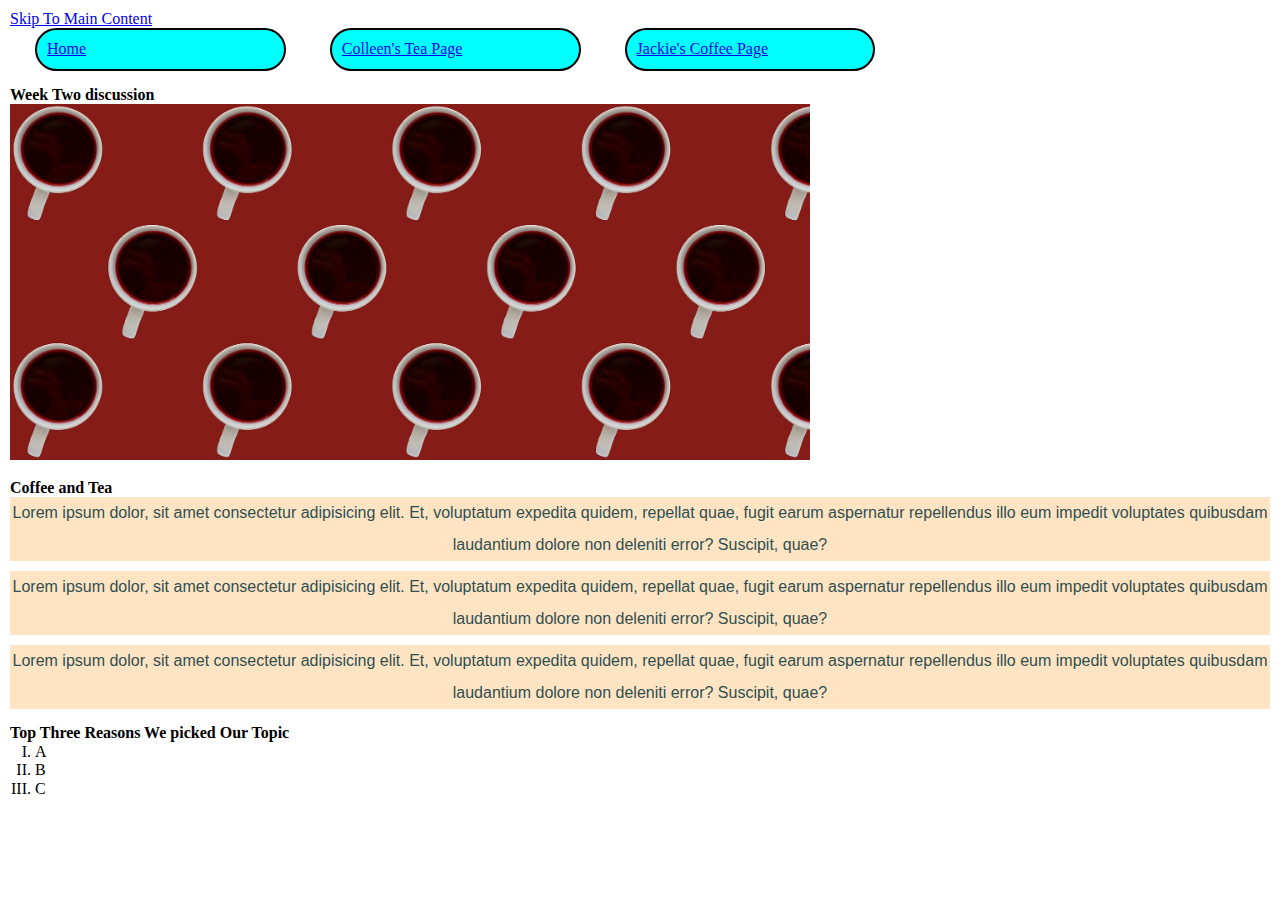
<file: index.html>
<!DOCTYPE html>
<html lang="en">
<head>
    <meta charset="UTF-8">
    <meta http-equiv="X-UA-Compatible" content="IE=edge">
    <meta name="viewport" content="width=device-width, initial-scale=1.0">
    <link rel="stylesheet" href="css/html5reset.css">
    <link rel="stylesheet" href="css/student1.css">
    <link rel="stylesheet" href="css/student2.css">
    <!-- <link rel="stylesheet" href="css/student3.css"> -->
    <title>Week 2 Discussion</title>
</head>
<body>
    <a href="#main">Skip To Main Content</a>

    <header>
        <nav>
            <ul>
                <li><a href = "index.html">Home</a></li>
                <li><a href="colleen.html">Colleen's Tea Page</a></li>
                <li><a href="jackie.html">Jackie's Coffee Page</a></li>
            </ul>
        </nav>
        <h1>Week Two discussion</h1>
        <img src = "images/cover_image.jpg" width="800" alt = "">
    </header>

    <main>
        <h2>Coffee and Tea</h2>
        <p> Lorem ipsum dolor, sit amet consectetur adipisicing elit. Et, voluptatum expedita quidem, repellat quae, fugit earum aspernatur repellendus illo eum impedit voluptates quibusdam laudantium dolore non deleniti error? Suscipit, quae?
        </p>
        <p> Lorem ipsum dolor, sit amet consectetur adipisicing elit. Et, voluptatum expedita quidem, repellat quae, fugit earum aspernatur repellendus illo eum impedit voluptates quibusdam laudantium dolore non deleniti error? Suscipit, quae?
        </p>
        <p> Lorem ipsum dolor, sit amet consectetur adipisicing elit. Et, voluptatum expedita quidem, repellat quae, fugit earum aspernatur repellendus illo eum impedit voluptates quibusdam laudantium dolore non deleniti error? Suscipit, quae?
        </p>
        <h3>Top Three Reasons We picked Our Topic</h3>
        <ul>
            <li>A</li>
            <li>B</li>
            <li>C</li>
        </ul>
    </main>

</body>
</html>
</file>
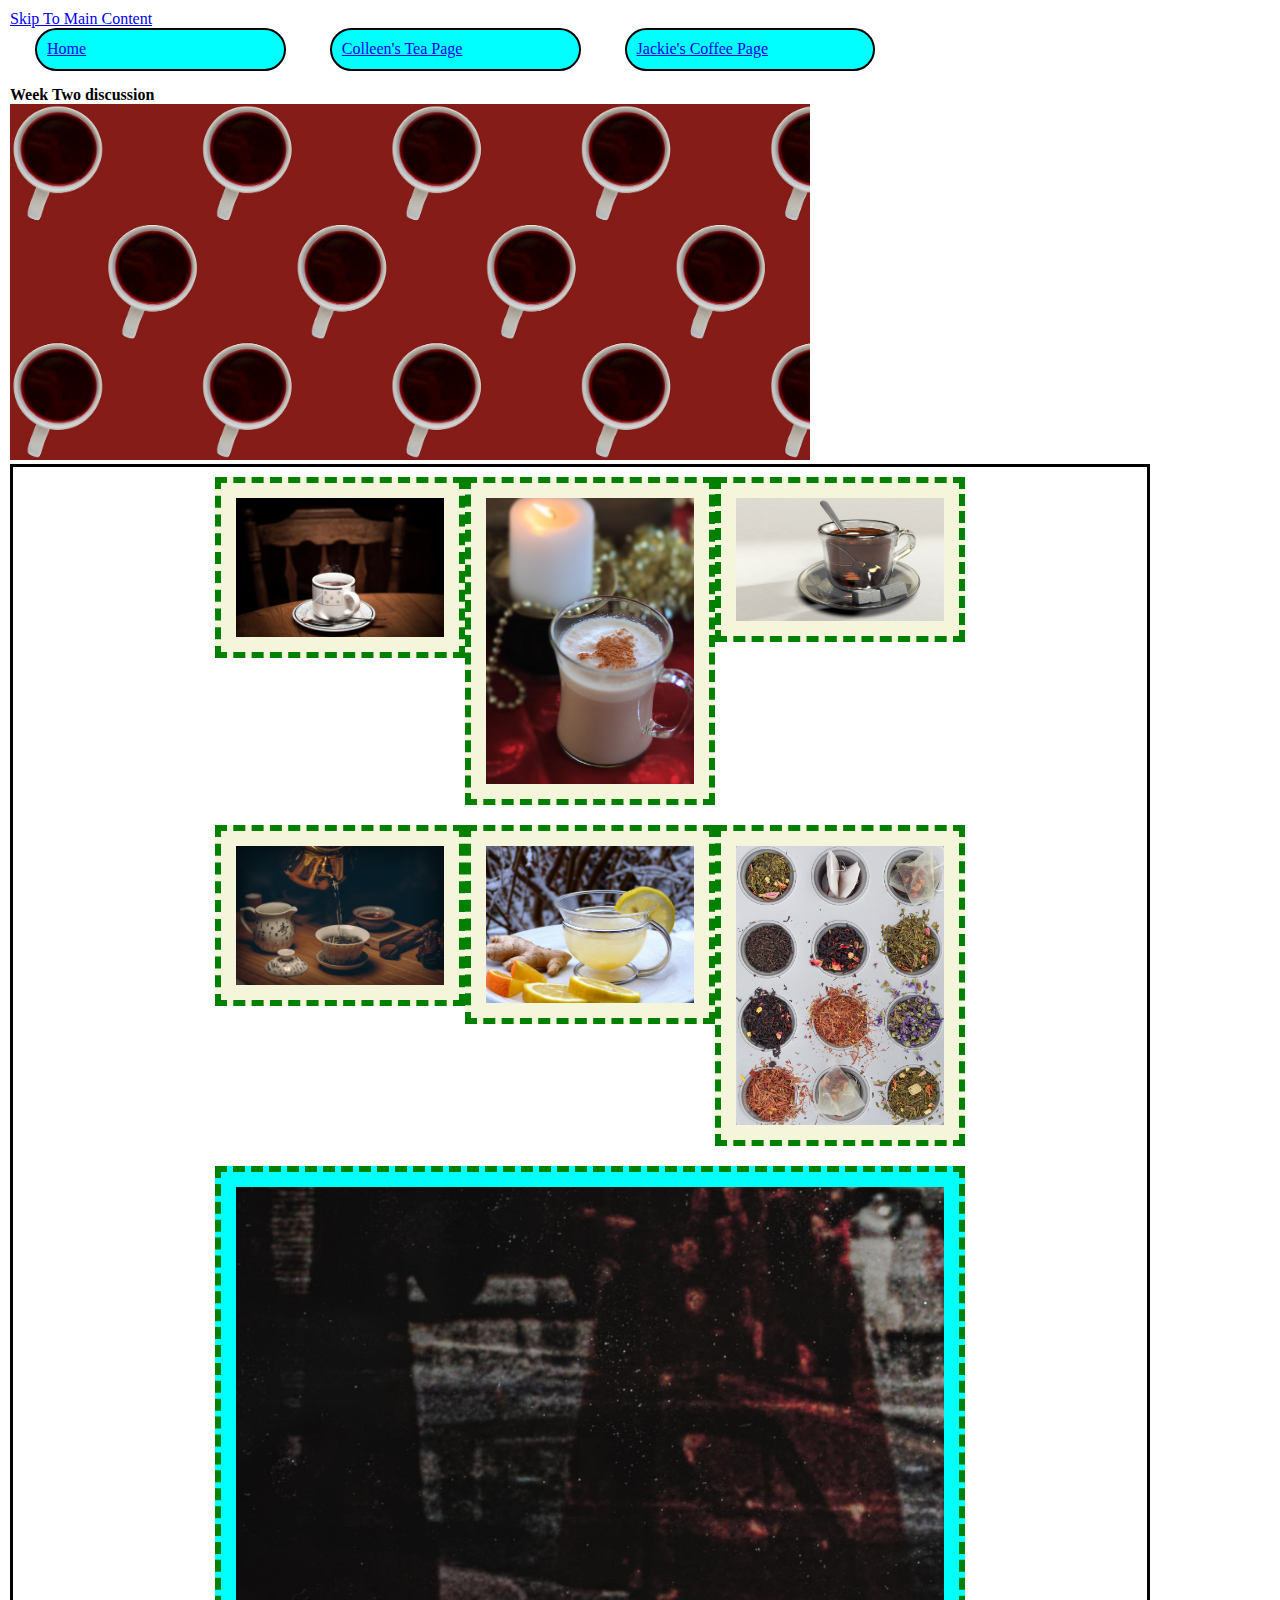
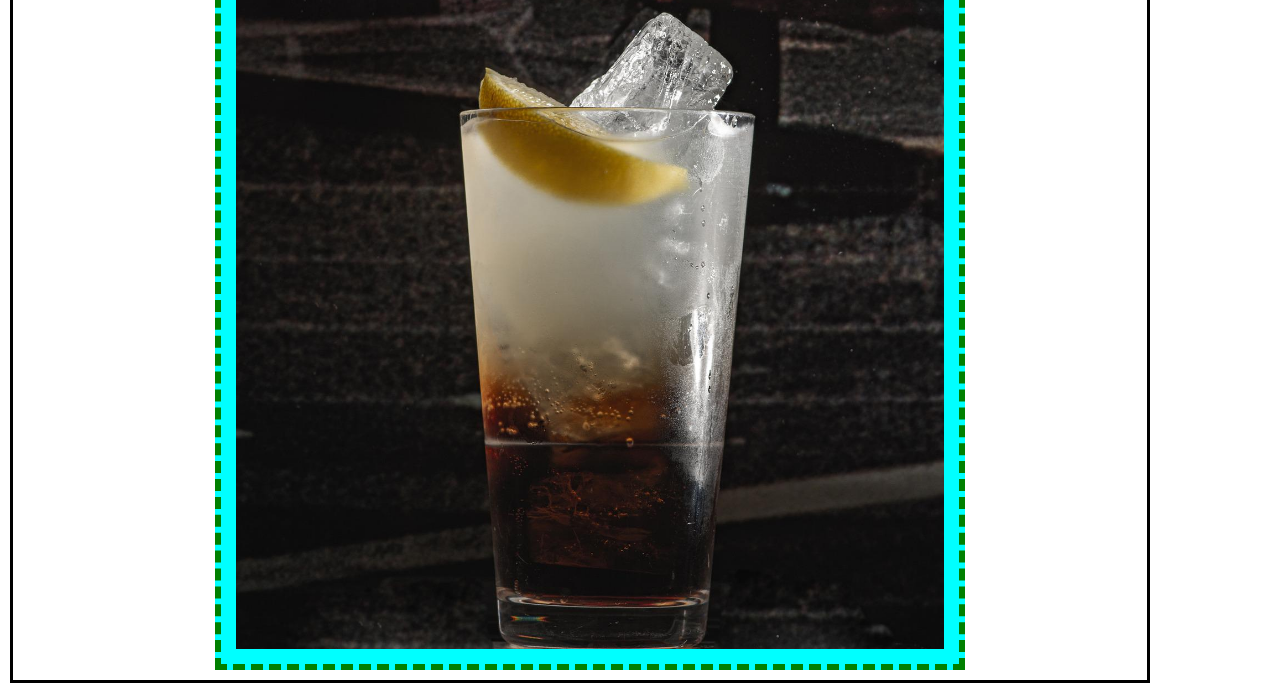
<file: colleen.html>
<!DOCTYPE html>
<html lang="en">
<head>
    <meta charset="UTF-8">
    <meta http-equiv="X-UA-Compatible" content="IE=edge">
    <meta name="viewport" content="width=device-width, initial-scale=1.0">
    <link rel="stylesheet" href="css/html5reset.css">
    <link rel="stylesheet" href="css/student1.css">
    <link rel="stylesheet" href="css/student2.css">
    <!-- <link rel="stylesheet" href="css/student3.css"> -->
      <title>Teas</title>
</head>
<body>
    <a href="#main">Skip To Main Content</a>
    <header>
        <nav>
            <ul>
                <li><a href = "index.html">Home</a></li>
                <li><a href="colleen.html">Colleen's Tea Page</a></li>
                <li><a href="jackie.html">Jackie's Coffee Page</a></li>
            </ul>
        </nav>
        <h1>Week Two discussion</h1>
        <img src = "images/cover_image.jpg" width="800" alt = "">
    </header>

    <main>
        <div class = "gallery">
            <img src="images/black_tea.jpg" width = "200" alt="fancy tea mug with black_tea">
            <img src="images/chai_tea.jpg"  width = "200" alt="an indian chai">
            <img src="images/english_breakfast.jpg" width = "200" alt="a dark tea option">
            <img src="images/green_tea.jpg" width = "200" alt="a loose leaf green tea">
            <img src="images/lemon_ginger_tea.jpg" width = "200" alt="light tea with lemon and ginger">
            <img src="images/tea_collection.jpg" alt="collection of loose leaf tea">
            <img src="images/long_island_ice_tea.jpg" alt="a icy Long Island tea (alcoholic)">
            </div>  
    </main>
</body>
</html>
</file>
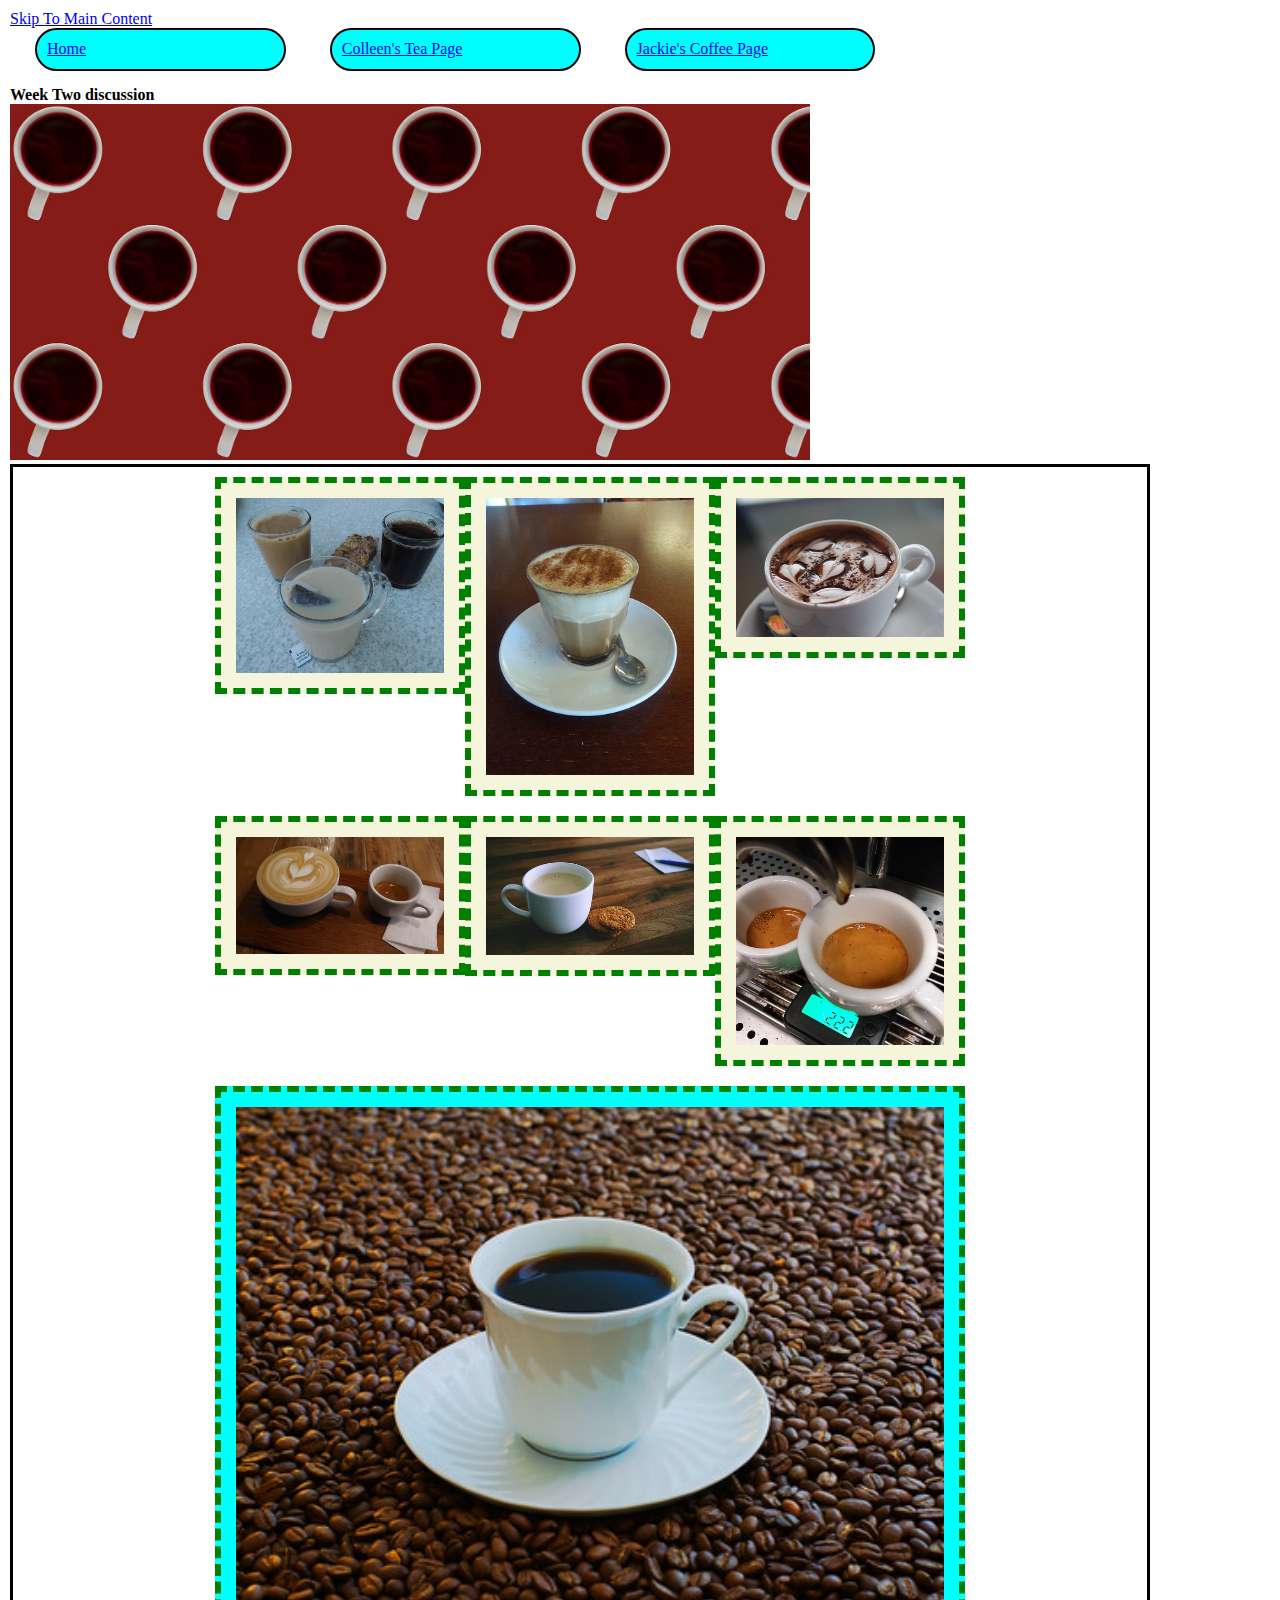
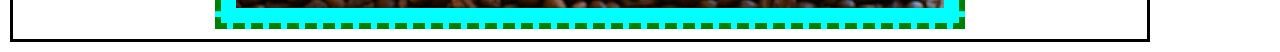
<file: jackie.html>
<!DOCTYPE html>
<html lang="en">
<head>
    <meta charset="UTF-8">
    <meta http-equiv="X-UA-Compatible" content="IE=edge">
    <meta name="viewport" content="width=device-width, initial-scale=1.0">
    <link rel="stylesheet" href="css/html5reset.css">
    <link rel="stylesheet" href="css/student1.css">
    <link rel="stylesheet" href="css/student2.css">
    <!-- <link rel="stylesheet" href="css/student3.css"> -->
    <title>Coffee</title>
</head>
<body>
    <a href="#main">Skip To Main Content</a>
    <header>
        <nav>
            <ul>
                <li><a href = "index.html">Home</a></li>
                <li><a href="colleen.html">Colleen's Tea Page</a></li>
                <li><a href="jackie.html">Jackie's Coffee Page</a></li>
            </ul>
        </nav>
        <h1>Week Two discussion</h1>
        <img src = "images/cover_image.jpg" width="800" alt = "">
    </header>
    <main>
        <div class = "gallery">
            <img src="images/coffee1.jpg" alt="3 cups of coffee one with cream, one without, and a cookie">
            <img src="images/coffee2.jpg" alt="flat white coffee with a small spoon on a saucer">
            <img src="images/coffee3.jpg" alt="cappuccino with small hearts drawn on the top in milk foam">
            <img src="images/coffee4.jpg" alt="two cups of coffee one is a large latte with a heart in the milk foam the other is a small shot of espresso">
            <img src="images/coffee5.jpg" alt="cup of hot coffee with lots of milk and three oatmeal cookies">
            <img src="images/coffee8.jpg" alt="two shots of espresso being extracted into small cups">
            <img src="images/coffee9.jpg" alt="cup of black coffee sitting on a bed of coffee beans">   
    </div>
    </main>
    
</body>
</html>
</file>
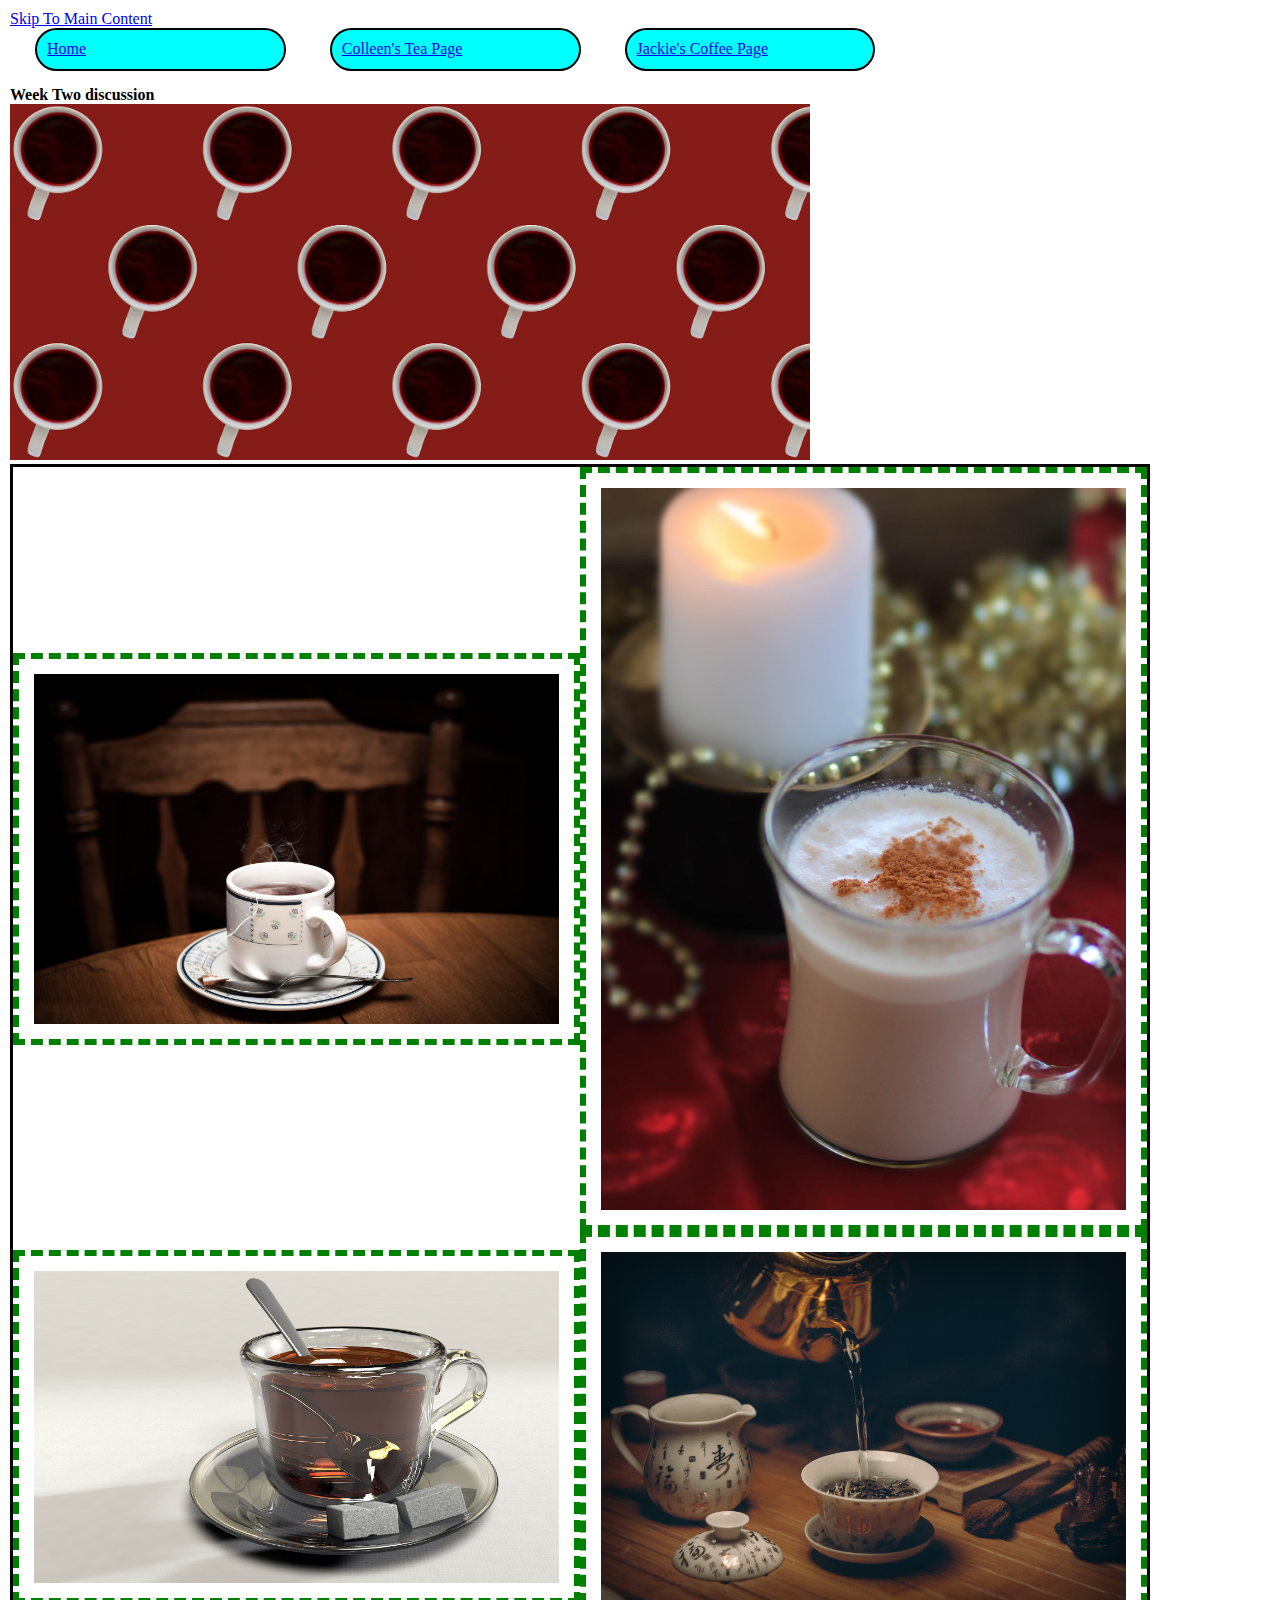
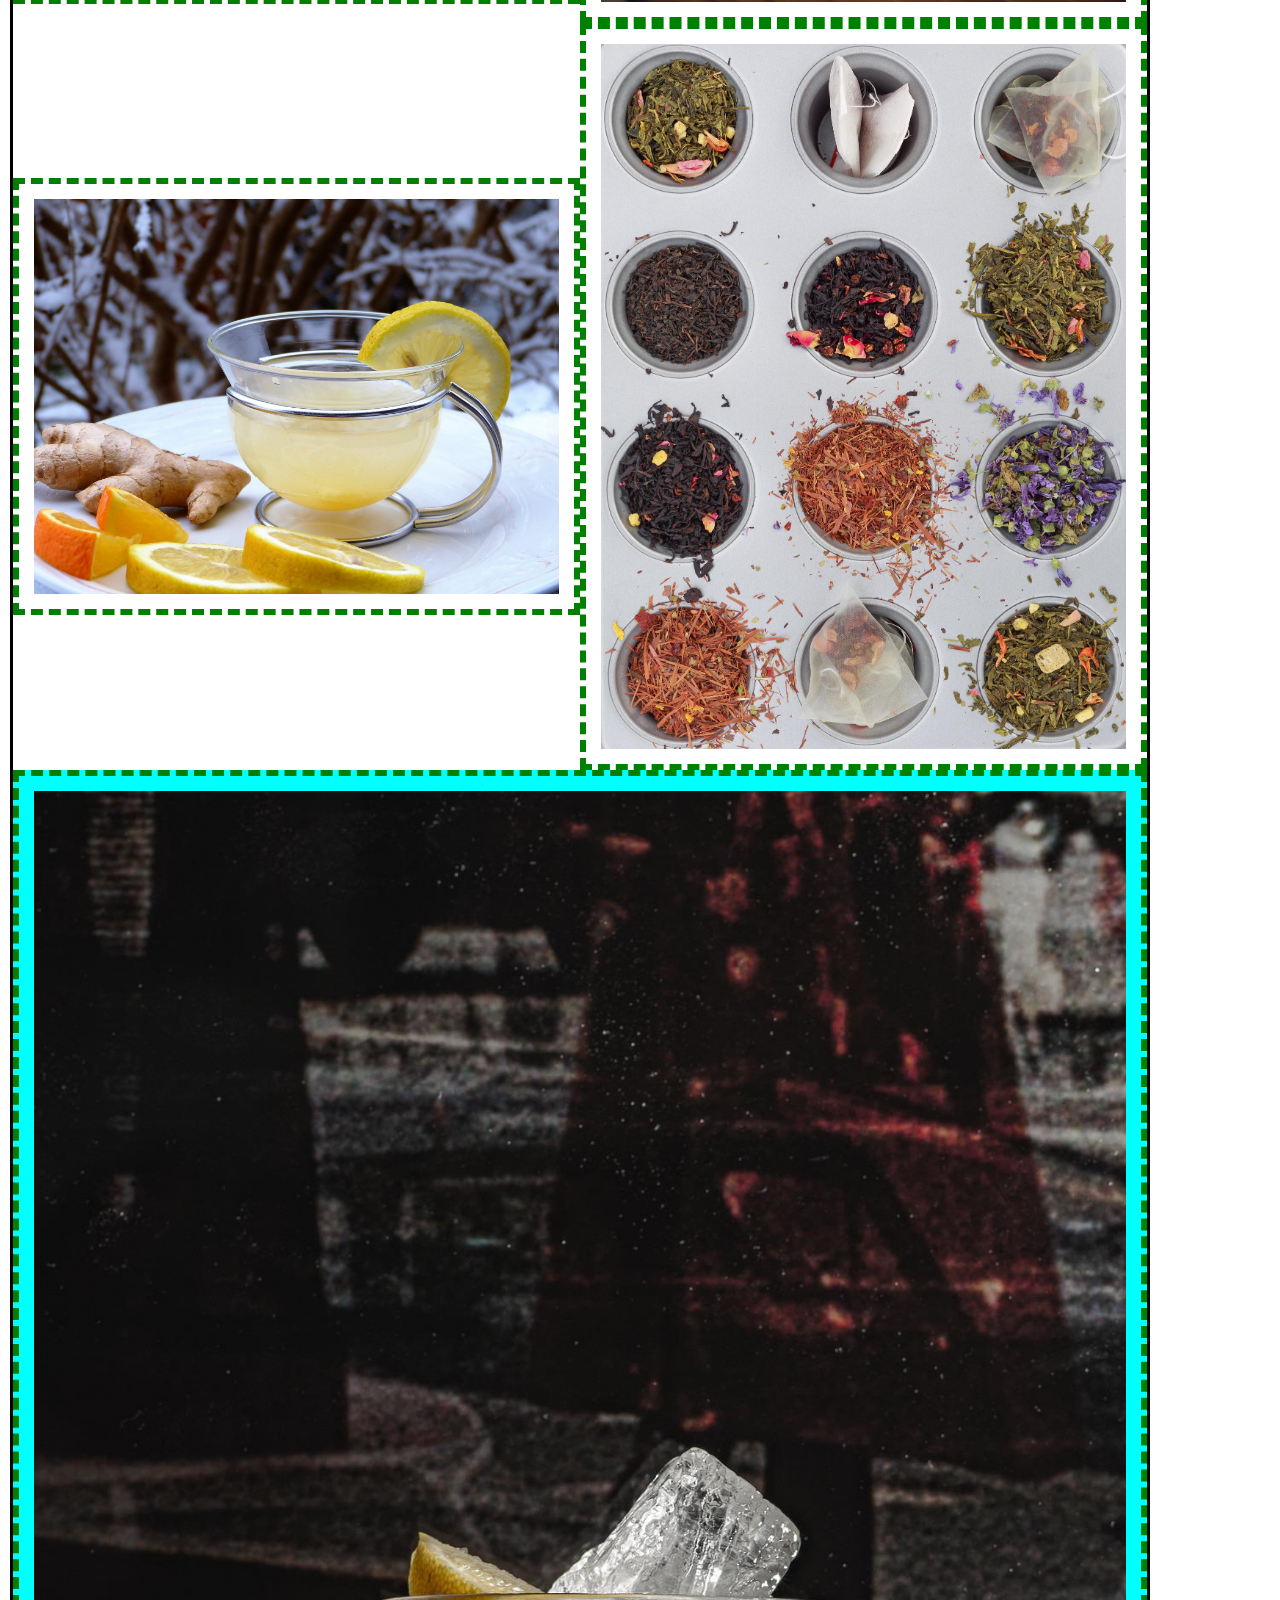
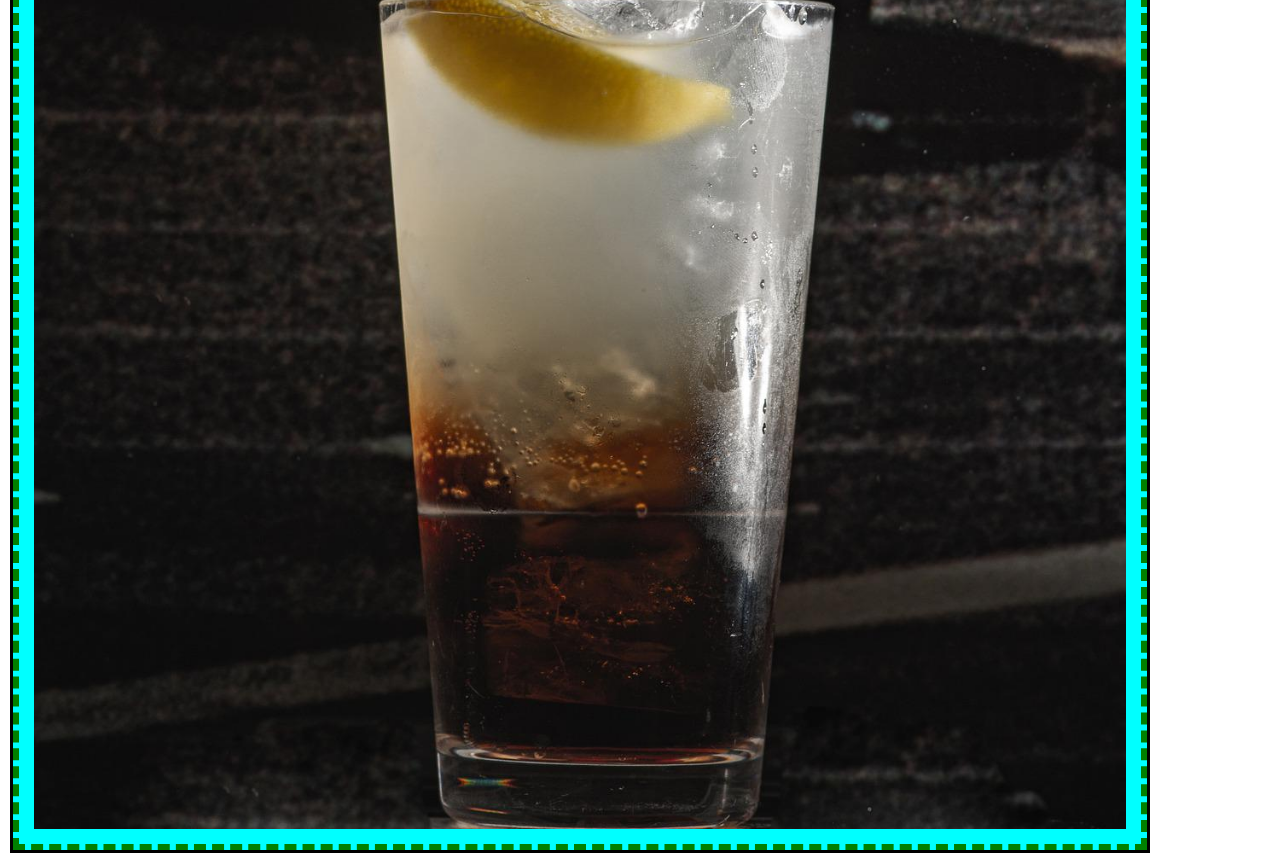
<file: student3.html>
<!DOCTYPE html>
<html lang="en">
<head>
    <meta charset="UTF-8">
    <meta http-equiv="X-UA-Compatible" content="IE=edge">
    <meta name="viewport" content="width=device-width, initial-scale=1.0">
    <link rel="stylesheet" href="css/html5reset.css">
    <!-- <link rel="stylesheet" href="css/student1.css"> -->
    <!-- <link rel="stylesheet" href="css/student2.css"> -->
    <link rel="stylesheet" href="css/student3.css">
      <title>Teas</title>
</head>
<body>
    <a href="#main">Skip To Main Content</a>
    <header>
        <nav>
            <ul>
                <li><a href = "index.html">Home</a></li>
                <li><a href="colleen.html">Colleen's Tea Page</a></li>
                <li><a href="jackie.html">Jackie's Coffee Page</a></li>
            </ul>
        </nav>
        <h1>Week Two discussion</h1>
        <img src = "images/cover_image.jpg" width="800" alt = "">
    </header>

    <main>
        <div class = "gallery">
            <img src="images/black_tea.jpg" width = "200" alt="fancy tea mug with black_tea">
            <img src="images/chai_tea.jpg"  width = "200" alt="an indian chai">
            <img src="images/english_breakfast.jpg" width = "200" alt="a dark tea option">
            <img src="images/green_tea.jpg" width = "200" alt="a loose leaf green tea">
            <img src="images/lemon_ginger_tea.jpg" width = "200" alt="light tea with lemon and ginger">
            <img src="images/tea_collection.jpg" alt="collection of loose leaf tea">
            <img src="images/long_island_ice_tea.jpg" alt="a icy Long Island tea (alcoholic)">
            </div>  
    </main>
</body>
</html>
</file>
<file: css/student1.css>
body{
    margin:5px;
    padding:5px;
    line-height:1.15;
 }
  
 h1,h2, h3{
    font-weight: bold;
    margin-top:15px;
  
 }
 ul li{
    margin-left: 25px;
    list-style-type: upper-roman;
 }

 nav li{
    background-color: aqua;
    border: 2px solid black;
    border-radius: 25px;
    display: inline-block;
    padding: 10px;
    width:18%;
    margin-right: 15px;
    text-align: justify;
 }

 main img{
    width:24%;
    box-sizing: border-box;
    padding:15px;
    border:6px dashed green;
    margin:0;
 }

 p{
    line-height:2;
    font-family: 'Lucida Sans', 'Lucida Sans Regular', 'Lucida Grande', 'Lucida Sans Unicode', Geneva, Verdana, sans-serif;
    color:darkslategray;
    background-color: bisque;
    margin-bottom: 10px;
    text-align: center;
 }

 div.gallery{
    display: grid;
    grid-template-columns: 400px 400px;
    border: 5px dotted gray;
    width: 60%;
    justify-content: center;
 }

 .gallery img{
    width: 95%;
    margin: 10px;
    background-color: beige;
 }
</file>
<file: css/student2.css>
body{
    margin:5px;
    padding:5px;
    line-height:1.15;
 }
  
 h1,h2, h3{
    font-weight: bold;
    margin-top:15px;
  
 }
 ul li{
    margin-left: 25px;
    list-style-type: upper-roman;
 }

 nav li{
    background-color: aqua;
    border: 2px solid black;
    border-radius: 25px;
    display: inline-block;
    padding: 10px;
    width:18%;
    margin-right: 15px;
 }

 main img{
    width:24%;
    box-sizing: border-box;
    padding:15px;
    border:6px dashed green;
    margin:0;
 }

 p{
    line-height:2;
    font-family: 'Lucida Sans', 'Lucida Sans Regular', 'Lucida Grande', 'Lucida Sans Unicode', Geneva, Verdana, sans-serif;
    color:darkslategray;
    background-color: bisque;
    margin-bottom: 10px;
    text-align: center;
 }

 div.gallery {
   display: grid;
   grid-template-columns: 250px 250px 250px; /* 1fr 1fr OR 1fr 2fr */
   border: 3px solid black;
   width: 90%;
   justify-content: center;
 }

 .gallery img {
   width: 100%;
 }

 .gallery img:last-child {
   background-color: aqua;
   /*grid-column-start: 1;
   grid-column-end: 3; */
   grid-column: 1 / span 3; /* or grid-column: 1/-1 */
}
</file>
<file: css/student3.css>
body{
    margin:5px;
    padding:5px;
    line-height:1.15;
 }
  
 h1,h2, h3{
    font-weight: bold;
    margin-top:15px;
  
 }
 ul li{
    margin-left: 25px;
    list-style-type: upper-roman;
 }

 nav li{
    background-color: aqua;
    border: 2px solid black;
    border-radius: 25px;
    display: inline-block;
    padding: 10px;
    width:18%;
    margin-right: 15px;
 }

 main img{
    width:24%;
    box-sizing: border-box;
    padding:15px;
    border:6px dashed green;
    margin:0;
 }

 p{
    line-height:2;
    font-family: 'Lucida Sans', 'Lucida Sans Regular', 'Lucida Grande', 'Lucida Sans Unicode', Geneva, Verdana, sans-serif;
    color:darkslategray;
    background-color: bisque;
    margin-bottom: 10px;
    text-align: center;
 }
div.gallery{
   display: grid;
   grid-template-columns: 1fr 1fr;
   border: 3px solid black;
   width: 90%;
   justify-content: center;
   align-items: center;
   justify-items: center;

}

.gallery img{
   width: 100%;

}

.gallery img:last-child{
   background-color: aqua;
   /* grid-column-start: 1;     
   grid-column-end: 3; */
   /* then numbers come from using grid in inspect */
   /* grid-column: 1/3; */
   grid-column: 1/span 2;
}
</file>
